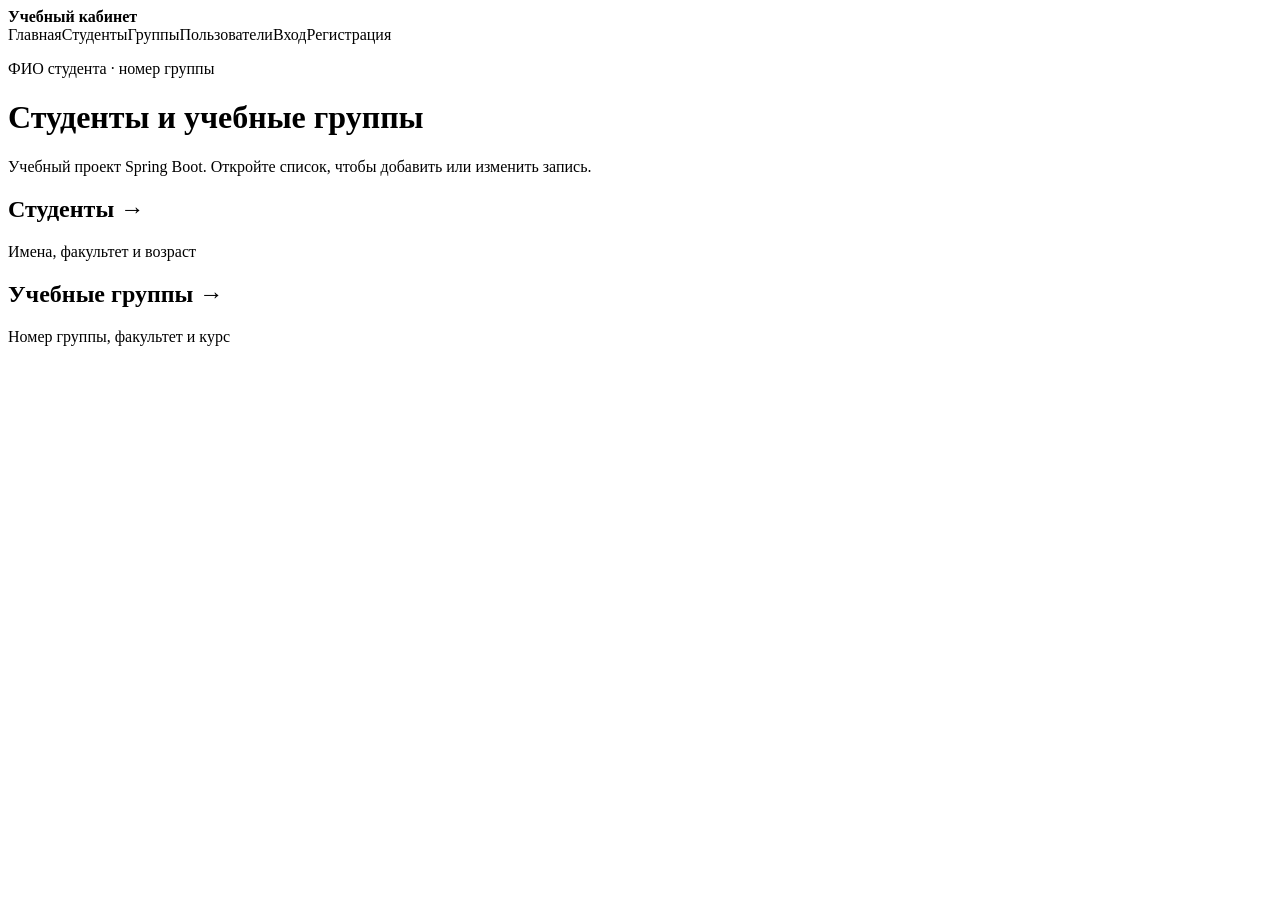
<file: src/ЛР_07_Spring_Boot/src/main/resources/templates/index.html>
<!doctype html><html lang="ru" xmlns:th="http://www.thymeleaf.org"><head><meta charset="UTF-8"><meta name="viewport" content="width=device-width,initial-scale=1"><link rel="stylesheet" th:href="@{/style.css}"><title>Учебный кабинет</title></head><body><header><strong>Учебный кабинет</strong><nav><a th:href="@{/index}">Главная</a><a th:href="@{/list}">Студенты</a><a th:href="@{/groups}">Группы</a><a th:href="@{/users}">Пользователи</a><a th:href="@{/login}">Вход</a><a th:href="@{/register}">Регистрация</a></nav></header><main><p class="eyebrow">ФИО студента · номер группы</p><h1>Студенты и учебные группы</h1><p>Учебный проект Spring Boot. Откройте список, чтобы добавить или изменить запись.</p><div class="cards"><a class="card" th:href="@{/list}"><h2>Студенты →</h2><p>Имена, факультет и возраст</p></a><a class="card" th:href="@{/groups}"><h2>Учебные группы →</h2><p>Номер группы, факультет и курс</p></a></div></main></body></html>
</file>
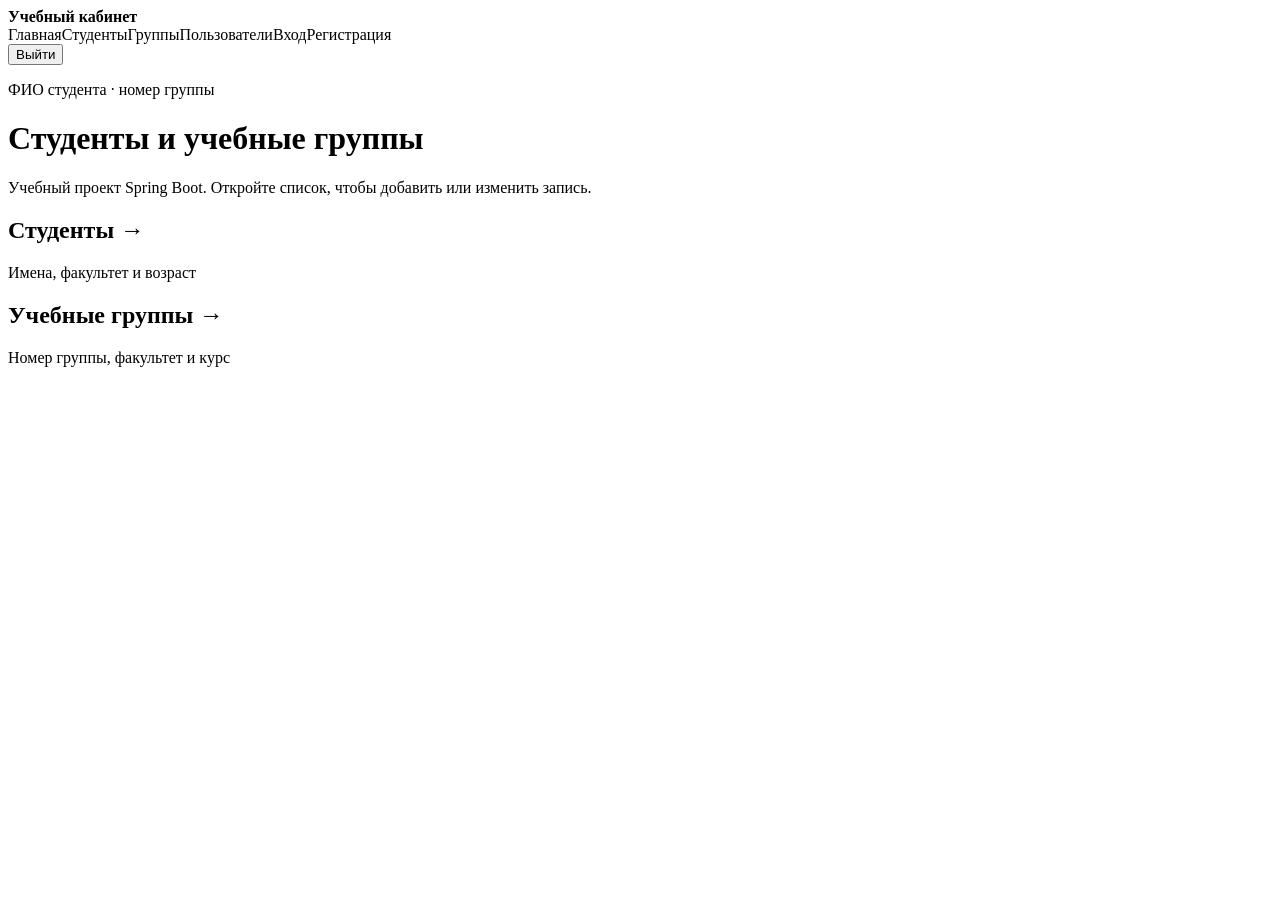
<file: src/ЛР_08_Spring_Boot/src/main/resources/templates/index.html>
<!doctype html><html lang="ru" xmlns:th="http://www.thymeleaf.org"><head><meta charset="UTF-8"><meta name="viewport" content="width=device-width,initial-scale=1"><link rel="stylesheet" th:href="@{/style.css}"><title>Учебный кабинет</title></head><body><header><strong>Учебный кабинет</strong><nav><a th:href="@{/index}">Главная</a><a th:href="@{/list}">Студенты</a><a th:href="@{/groups}">Группы</a><a th:href="@{/users}">Пользователи</a><a th:href="@{/login}">Вход</a><a th:href="@{/register}">Регистрация</a></nav><form method="post" th:action="@{/logout}"><button>Выйти</button></form></header><main><p class="eyebrow">ФИО студента · номер группы</p><h1>Студенты и учебные группы</h1><p>Учебный проект Spring Boot. Откройте список, чтобы добавить или изменить запись.</p><div class="cards"><a class="card" th:href="@{/list}"><h2>Студенты →</h2><p>Имена, факультет и возраст</p></a><a class="card" th:href="@{/groups}"><h2>Учебные группы →</h2><p>Номер группы, факультет и курс</p></a></div></main></body></html>
</file>
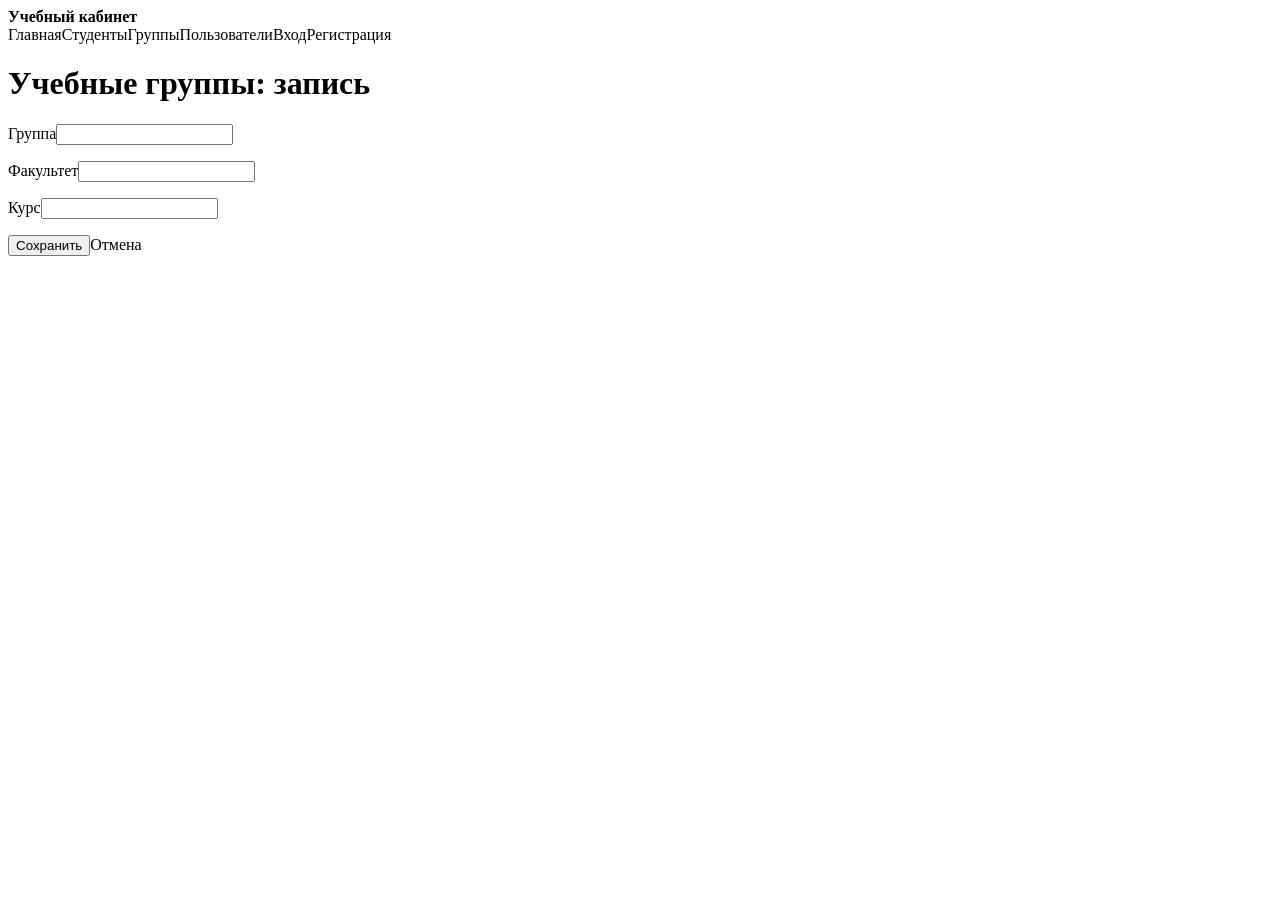
<file: src/ЛР_07_Spring_Boot/src/main/resources/templates/add-group-form.html>
<!doctype html><html lang="ru" xmlns:th="http://www.thymeleaf.org"><head><meta charset="UTF-8"><meta name="viewport" content="width=device-width,initial-scale=1"><link rel="stylesheet" th:href="@{/style.css}"><title>Учебный кабинет</title></head><body><header><strong>Учебный кабинет</strong><nav><a th:href="@{/index}">Главная</a><a th:href="@{/list}">Студенты</a><a th:href="@{/groups}">Группы</a><a th:href="@{/users}">Пользователи</a><a th:href="@{/login}">Вход</a><a th:href="@{/register}">Регистрация</a></nav></header><main><h1>Учебные группы: запись</h1><form class="editor" method="post" th:action="@{/saveGroup}" th:object="${studyGroup}"><input type="hidden" th:field="*{id}"><label>Группа<input type="text" th:field="*{name}" required></label><p class="error" th:if="${#fields.hasErrors('name')}" th:errors="*{name}"></p><label>Факультет<input type="text" th:field="*{faculty}" required></label><p class="error" th:if="${#fields.hasErrors('faculty')}" th:errors="*{faculty}"></p><label>Курс<input type="number" th:field="*{course}" required></label><p class="error" th:if="${#fields.hasErrors('course')}" th:errors="*{course}"></p><button>Сохранить</button><a th:href="@{/groups}">Отмена</a></form></main></body></html>
</file>
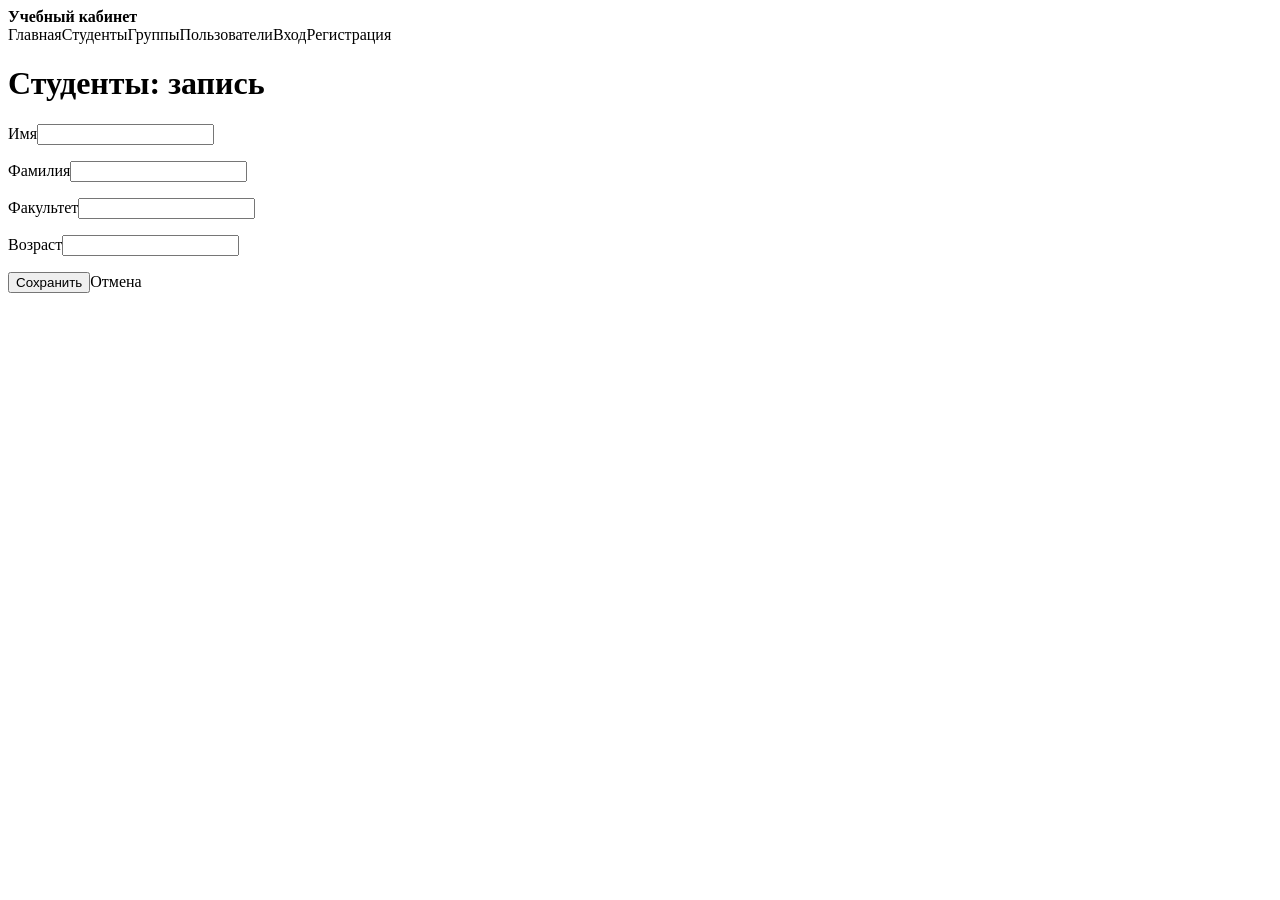
<file: src/ЛР_07_Spring_Boot/src/main/resources/templates/add-student-form.html>
<!doctype html><html lang="ru" xmlns:th="http://www.thymeleaf.org"><head><meta charset="UTF-8"><meta name="viewport" content="width=device-width,initial-scale=1"><link rel="stylesheet" th:href="@{/style.css}"><title>Учебный кабинет</title></head><body><header><strong>Учебный кабинет</strong><nav><a th:href="@{/index}">Главная</a><a th:href="@{/list}">Студенты</a><a th:href="@{/groups}">Группы</a><a th:href="@{/users}">Пользователи</a><a th:href="@{/login}">Вход</a><a th:href="@{/register}">Регистрация</a></nav></header><main><h1>Студенты: запись</h1><form class="editor" method="post" th:action="@{/saveStudent}" th:object="${student}"><input type="hidden" th:field="*{id}"><label>Имя<input type="text" th:field="*{name}" required></label><p class="error" th:if="${#fields.hasErrors('name')}" th:errors="*{name}"></p><label>Фамилия<input type="text" th:field="*{surname}" required></label><p class="error" th:if="${#fields.hasErrors('surname')}" th:errors="*{surname}"></p><label>Факультет<input type="text" th:field="*{faculty}" required></label><p class="error" th:if="${#fields.hasErrors('faculty')}" th:errors="*{faculty}"></p><label>Возраст<input type="number" th:field="*{age}" required></label><p class="error" th:if="${#fields.hasErrors('age')}" th:errors="*{age}"></p><button>Сохранить</button><a th:href="@{/list}">Отмена</a></form></main></body></html>
</file>
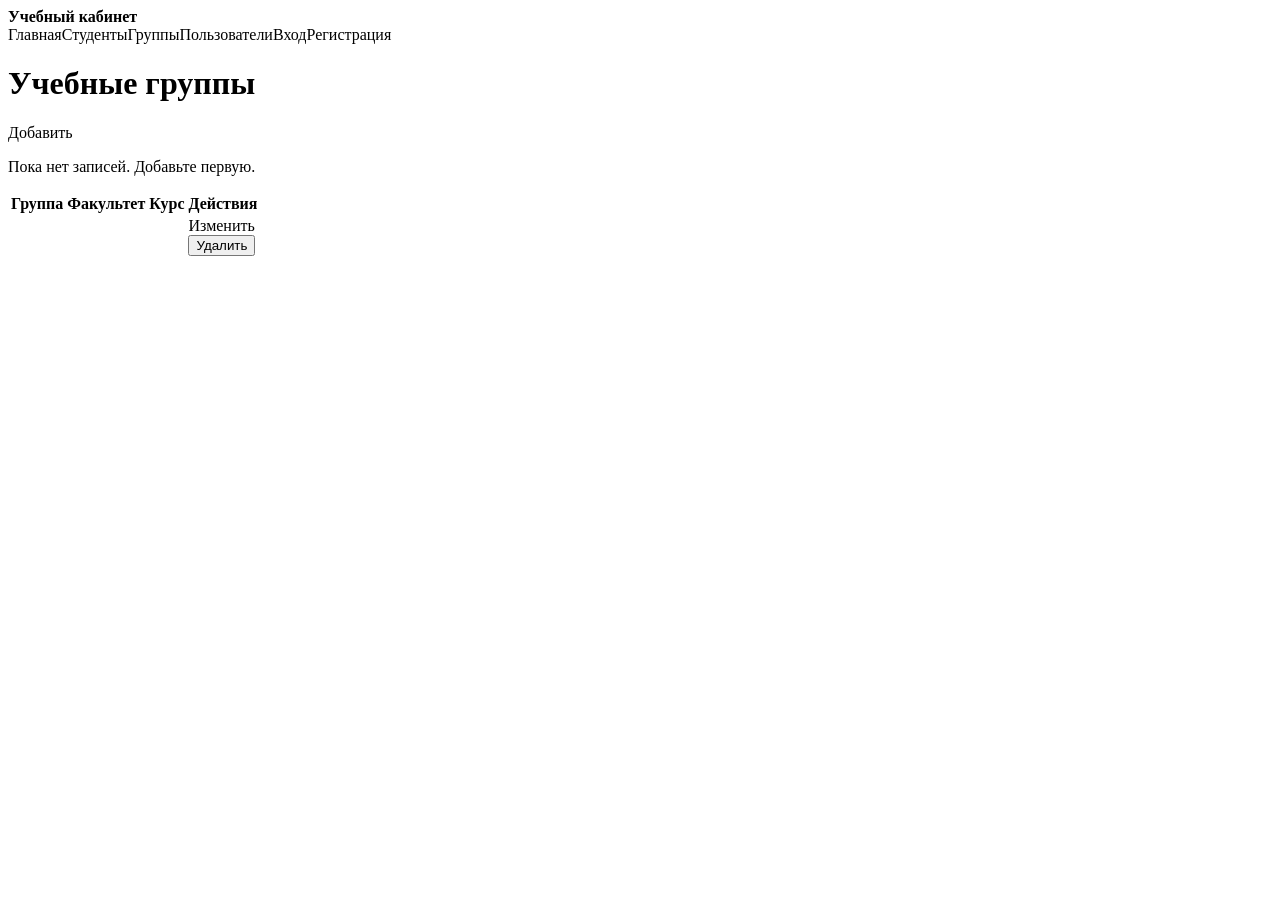
<file: src/ЛР_07_Spring_Boot/src/main/resources/templates/list-groups.html>
<!doctype html><html lang="ru" xmlns:th="http://www.thymeleaf.org"><head><meta charset="UTF-8"><meta name="viewport" content="width=device-width,initial-scale=1"><link rel="stylesheet" th:href="@{/style.css}"><title>Учебный кабинет</title></head><body><header><strong>Учебный кабинет</strong><nav><a th:href="@{/index}">Главная</a><a th:href="@{/list}">Студенты</a><a th:href="@{/groups}">Группы</a><a th:href="@{/users}">Пользователи</a><a th:href="@{/login}">Вход</a><a th:href="@{/register}">Регистрация</a></nav></header><main><h1>Учебные группы</h1><a class="button" th:href="@{/addGroupForm}">Добавить</a><p th:if="${#lists.isEmpty(groups)}">Пока нет записей. Добавьте первую.</p><table><thead><tr><th>Группа</th><th>Факультет</th><th>Курс</th><th>Действия</th></tr></thead><tbody><tr th:each="item : ${groups}"><td th:text="${item.name}"></td><td th:text="${item.faculty}"></td><td th:text="${item.course}"></td><td class="actions"><a th:href="@{/showGroupUpdateForm(groupId=${item.id})}">Изменить</a><form method="post" th:action="@{/deleteGroup}"><input type="hidden" name="groupId" th:value="${item.id}"><button class="danger">Удалить</button></form></td></tr></tbody></table></main></body></html>
</file>
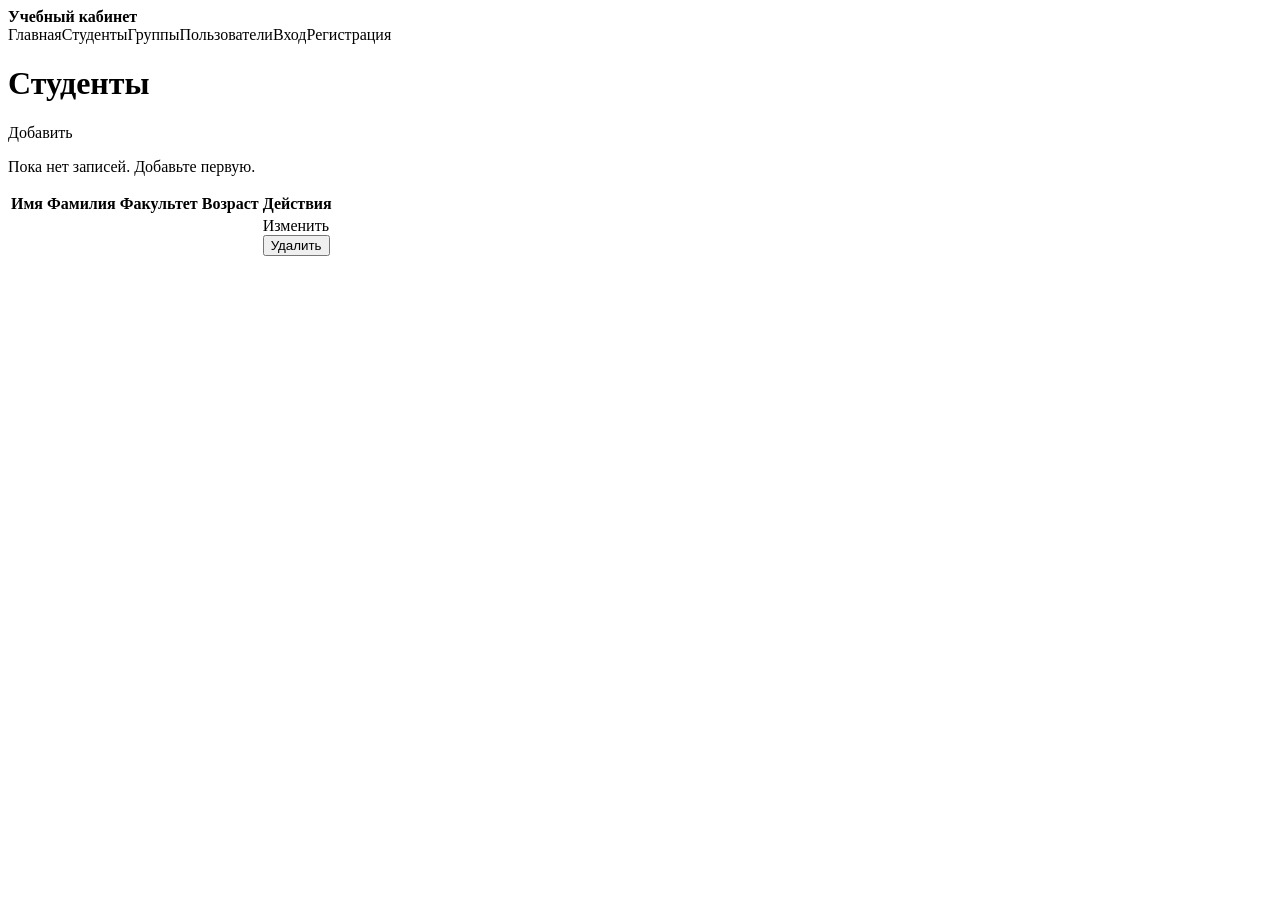
<file: src/ЛР_07_Spring_Boot/src/main/resources/templates/list-students.html>
<!doctype html><html lang="ru" xmlns:th="http://www.thymeleaf.org"><head><meta charset="UTF-8"><meta name="viewport" content="width=device-width,initial-scale=1"><link rel="stylesheet" th:href="@{/style.css}"><title>Учебный кабинет</title></head><body><header><strong>Учебный кабинет</strong><nav><a th:href="@{/index}">Главная</a><a th:href="@{/list}">Студенты</a><a th:href="@{/groups}">Группы</a><a th:href="@{/users}">Пользователи</a><a th:href="@{/login}">Вход</a><a th:href="@{/register}">Регистрация</a></nav></header><main><h1>Студенты</h1><a class="button" th:href="@{/addStudentForm}">Добавить</a><p th:if="${#lists.isEmpty(students)}">Пока нет записей. Добавьте первую.</p><table><thead><tr><th>Имя</th><th>Фамилия</th><th>Факультет</th><th>Возраст</th><th>Действия</th></tr></thead><tbody><tr th:each="item : ${students}"><td th:text="${item.name}"></td><td th:text="${item.surname}"></td><td th:text="${item.faculty}"></td><td th:text="${item.age}"></td><td class="actions"><a th:href="@{/showUpdateForm(studentId=${item.id})}">Изменить</a><form method="post" th:action="@{/deleteStudent}"><input type="hidden" name="studentId" th:value="${item.id}"><button class="danger">Удалить</button></form></td></tr></tbody></table></main></body></html>
</file>
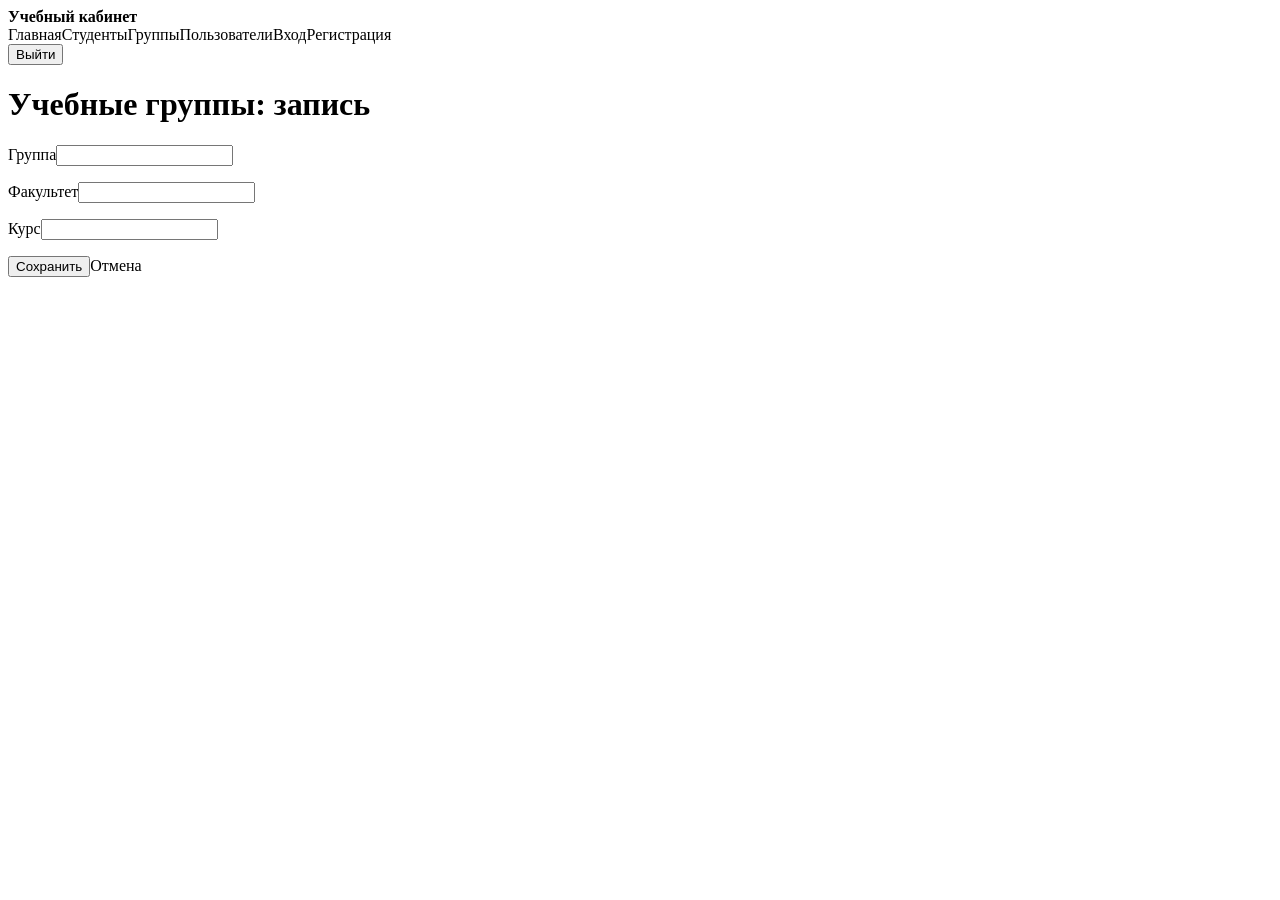
<file: src/ЛР_08_Spring_Boot/src/main/resources/templates/add-group-form.html>
<!doctype html><html lang="ru" xmlns:th="http://www.thymeleaf.org"><head><meta charset="UTF-8"><meta name="viewport" content="width=device-width,initial-scale=1"><link rel="stylesheet" th:href="@{/style.css}"><title>Учебный кабинет</title></head><body><header><strong>Учебный кабинет</strong><nav><a th:href="@{/index}">Главная</a><a th:href="@{/list}">Студенты</a><a th:href="@{/groups}">Группы</a><a th:href="@{/users}">Пользователи</a><a th:href="@{/login}">Вход</a><a th:href="@{/register}">Регистрация</a></nav><form method="post" th:action="@{/logout}"><button>Выйти</button></form></header><main><h1>Учебные группы: запись</h1><form class="editor" method="post" th:action="@{/saveGroup}" th:object="${studyGroup}"><input type="hidden" th:field="*{id}"><label>Группа<input type="text" th:field="*{name}" required></label><p class="error" th:if="${#fields.hasErrors('name')}" th:errors="*{name}"></p><label>Факультет<input type="text" th:field="*{faculty}" required></label><p class="error" th:if="${#fields.hasErrors('faculty')}" th:errors="*{faculty}"></p><label>Курс<input type="number" th:field="*{course}" required></label><p class="error" th:if="${#fields.hasErrors('course')}" th:errors="*{course}"></p><button>Сохранить</button><a th:href="@{/groups}">Отмена</a></form></main></body></html>
</file>
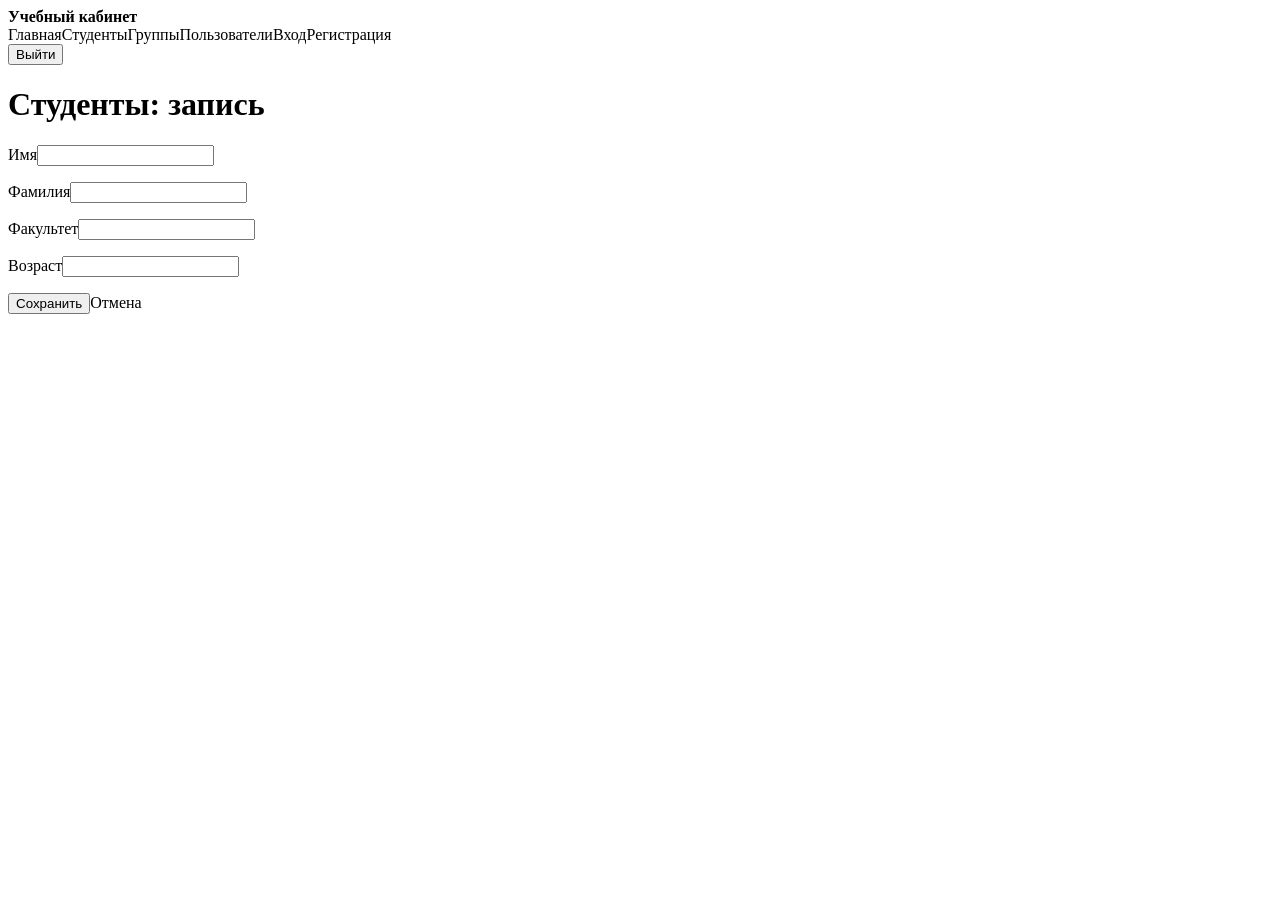
<file: src/ЛР_08_Spring_Boot/src/main/resources/templates/add-student-form.html>
<!doctype html><html lang="ru" xmlns:th="http://www.thymeleaf.org"><head><meta charset="UTF-8"><meta name="viewport" content="width=device-width,initial-scale=1"><link rel="stylesheet" th:href="@{/style.css}"><title>Учебный кабинет</title></head><body><header><strong>Учебный кабинет</strong><nav><a th:href="@{/index}">Главная</a><a th:href="@{/list}">Студенты</a><a th:href="@{/groups}">Группы</a><a th:href="@{/users}">Пользователи</a><a th:href="@{/login}">Вход</a><a th:href="@{/register}">Регистрация</a></nav><form method="post" th:action="@{/logout}"><button>Выйти</button></form></header><main><h1>Студенты: запись</h1><form class="editor" method="post" th:action="@{/saveStudent}" th:object="${student}"><input type="hidden" th:field="*{id}"><label>Имя<input type="text" th:field="*{name}" required></label><p class="error" th:if="${#fields.hasErrors('name')}" th:errors="*{name}"></p><label>Фамилия<input type="text" th:field="*{surname}" required></label><p class="error" th:if="${#fields.hasErrors('surname')}" th:errors="*{surname}"></p><label>Факультет<input type="text" th:field="*{faculty}" required></label><p class="error" th:if="${#fields.hasErrors('faculty')}" th:errors="*{faculty}"></p><label>Возраст<input type="number" th:field="*{age}" required></label><p class="error" th:if="${#fields.hasErrors('age')}" th:errors="*{age}"></p><button>Сохранить</button><a th:href="@{/list}">Отмена</a></form></main></body></html>
</file>
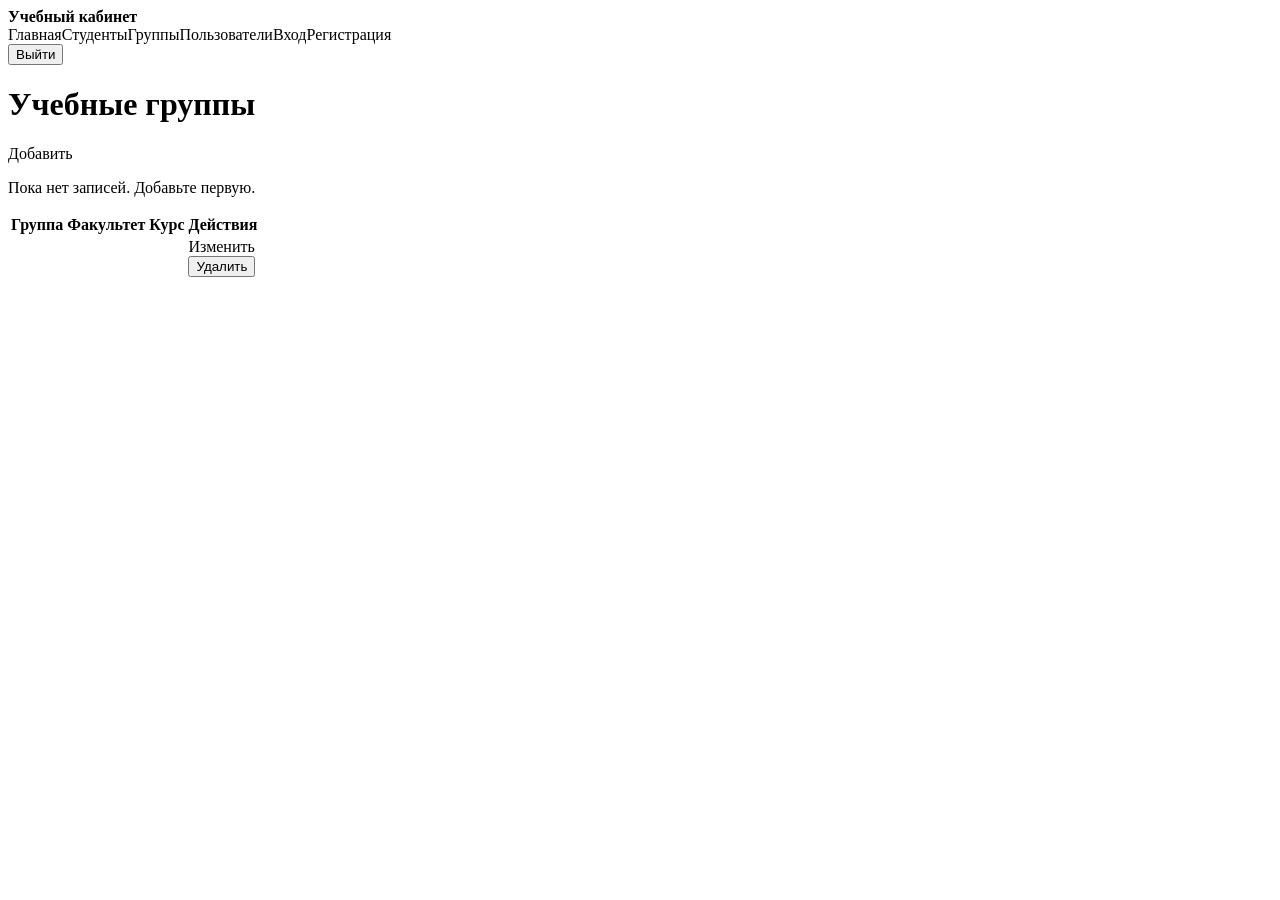
<file: src/ЛР_08_Spring_Boot/src/main/resources/templates/list-groups.html>
<!doctype html><html lang="ru" xmlns:th="http://www.thymeleaf.org"><head><meta charset="UTF-8"><meta name="viewport" content="width=device-width,initial-scale=1"><link rel="stylesheet" th:href="@{/style.css}"><title>Учебный кабинет</title></head><body><header><strong>Учебный кабинет</strong><nav><a th:href="@{/index}">Главная</a><a th:href="@{/list}">Студенты</a><a th:href="@{/groups}">Группы</a><a th:href="@{/users}">Пользователи</a><a th:href="@{/login}">Вход</a><a th:href="@{/register}">Регистрация</a></nav><form method="post" th:action="@{/logout}"><button>Выйти</button></form></header><main><h1>Учебные группы</h1><a class="button" th:href="@{/addGroupForm}">Добавить</a><p th:if="${#lists.isEmpty(groups)}">Пока нет записей. Добавьте первую.</p><table><thead><tr><th>Группа</th><th>Факультет</th><th>Курс</th><th>Действия</th></tr></thead><tbody><tr th:each="item : ${groups}"><td th:text="${item.name}"></td><td th:text="${item.faculty}"></td><td th:text="${item.course}"></td><td class="actions"><a th:href="@{/showGroupUpdateForm(groupId=${item.id})}">Изменить</a><form method="post" th:action="@{/deleteGroup}"><input type="hidden" name="groupId" th:value="${item.id}"><button class="danger">Удалить</button></form></td></tr></tbody></table></main></body></html>
</file>
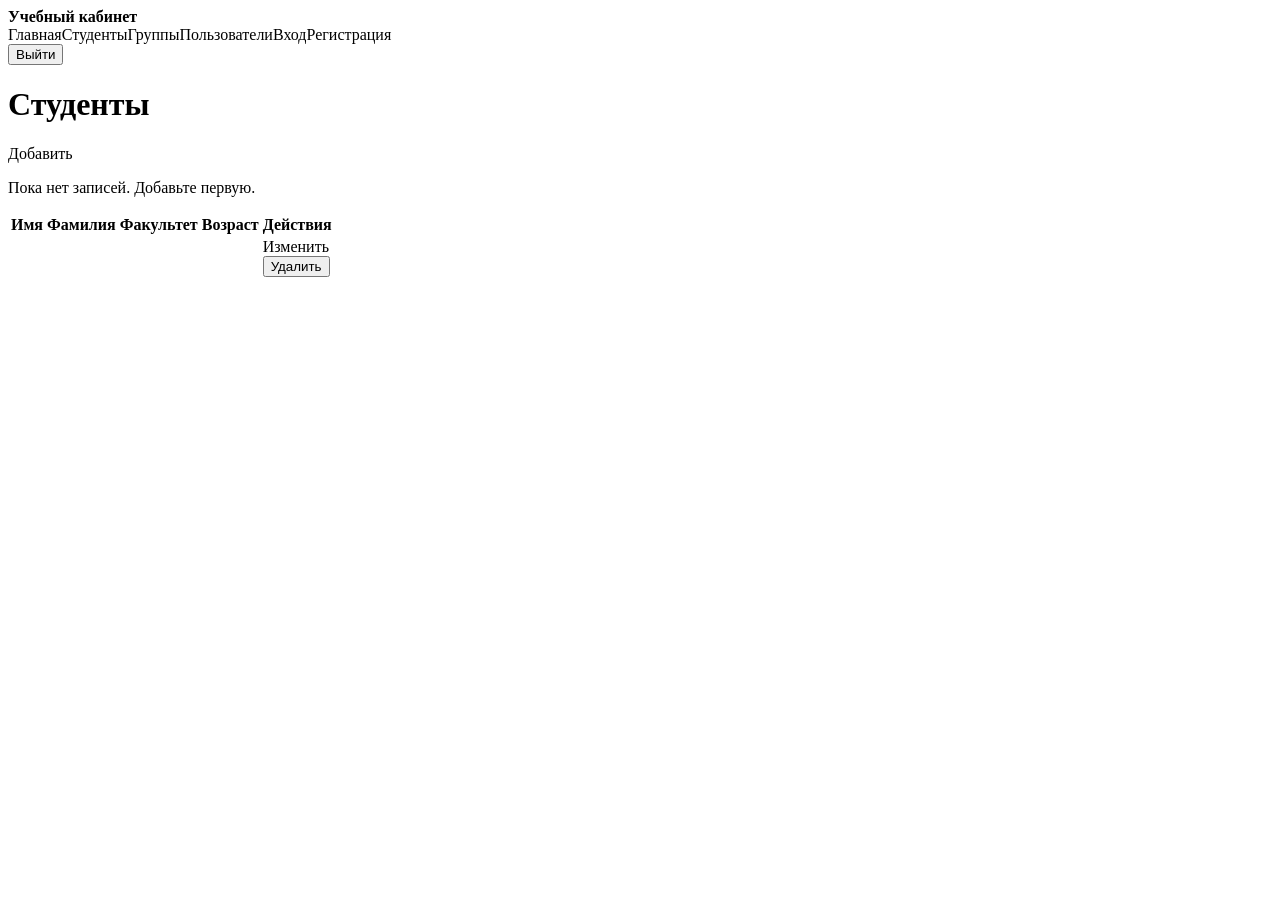
<file: src/ЛР_08_Spring_Boot/src/main/resources/templates/list-students.html>
<!doctype html><html lang="ru" xmlns:th="http://www.thymeleaf.org"><head><meta charset="UTF-8"><meta name="viewport" content="width=device-width,initial-scale=1"><link rel="stylesheet" th:href="@{/style.css}"><title>Учебный кабинет</title></head><body><header><strong>Учебный кабинет</strong><nav><a th:href="@{/index}">Главная</a><a th:href="@{/list}">Студенты</a><a th:href="@{/groups}">Группы</a><a th:href="@{/users}">Пользователи</a><a th:href="@{/login}">Вход</a><a th:href="@{/register}">Регистрация</a></nav><form method="post" th:action="@{/logout}"><button>Выйти</button></form></header><main><h1>Студенты</h1><a class="button" th:href="@{/addStudentForm}">Добавить</a><p th:if="${#lists.isEmpty(students)}">Пока нет записей. Добавьте первую.</p><table><thead><tr><th>Имя</th><th>Фамилия</th><th>Факультет</th><th>Возраст</th><th>Действия</th></tr></thead><tbody><tr th:each="item : ${students}"><td th:text="${item.name}"></td><td th:text="${item.surname}"></td><td th:text="${item.faculty}"></td><td th:text="${item.age}"></td><td class="actions"><a th:href="@{/showUpdateForm(studentId=${item.id})}">Изменить</a><form method="post" th:action="@{/deleteStudent}"><input type="hidden" name="studentId" th:value="${item.id}"><button class="danger">Удалить</button></form></td></tr></tbody></table></main></body></html>
</file>
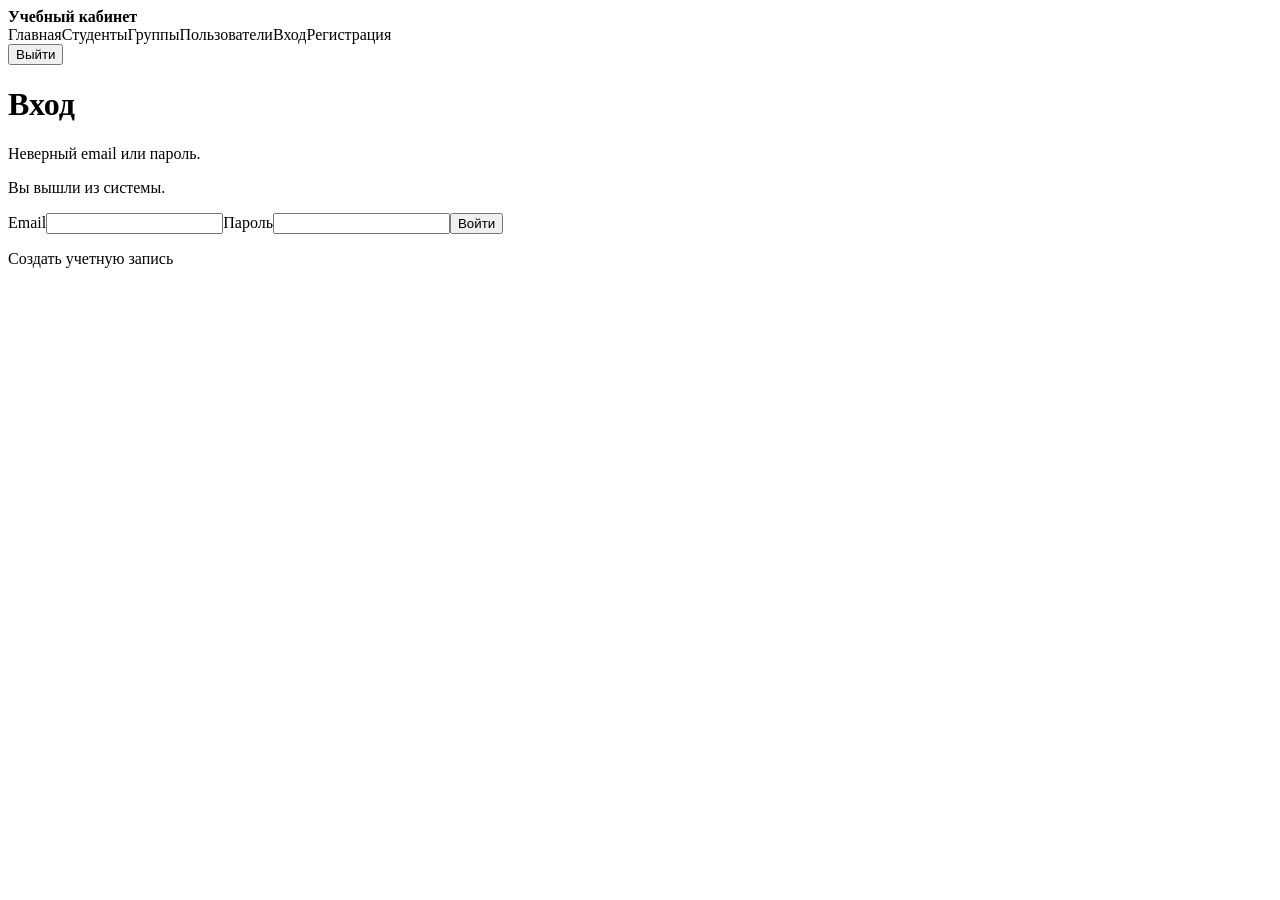
<file: src/ЛР_08_Spring_Boot/src/main/resources/templates/login.html>
<!doctype html><html lang="ru" xmlns:th="http://www.thymeleaf.org"><head><meta charset="UTF-8"><meta name="viewport" content="width=device-width,initial-scale=1"><link rel="stylesheet" th:href="@{/style.css}"><title>Учебный кабинет</title></head><body><header><strong>Учебный кабинет</strong><nav><a th:href="@{/index}">Главная</a><a th:href="@{/list}">Студенты</a><a th:href="@{/groups}">Группы</a><a th:href="@{/users}">Пользователи</a><a th:href="@{/login}">Вход</a><a th:href="@{/register}">Регистрация</a></nav><form method="post" th:action="@{/logout}"><button>Выйти</button></form></header><main><h1>Вход</h1><p class="error" th:if="${param.error}">Неверный email или пароль.</p><p class="success" th:if="${param.logout}">Вы вышли из системы.</p><form class="editor" method="post" th:action="@{/login}"><label>Email<input name="username" type="email" autocomplete="username" required></label><label>Пароль<input name="password" type="password" autocomplete="current-password" required></label><button>Войти</button><p><a th:href="@{/register}">Создать учетную запись</a></p></form></main></body></html>
</file>
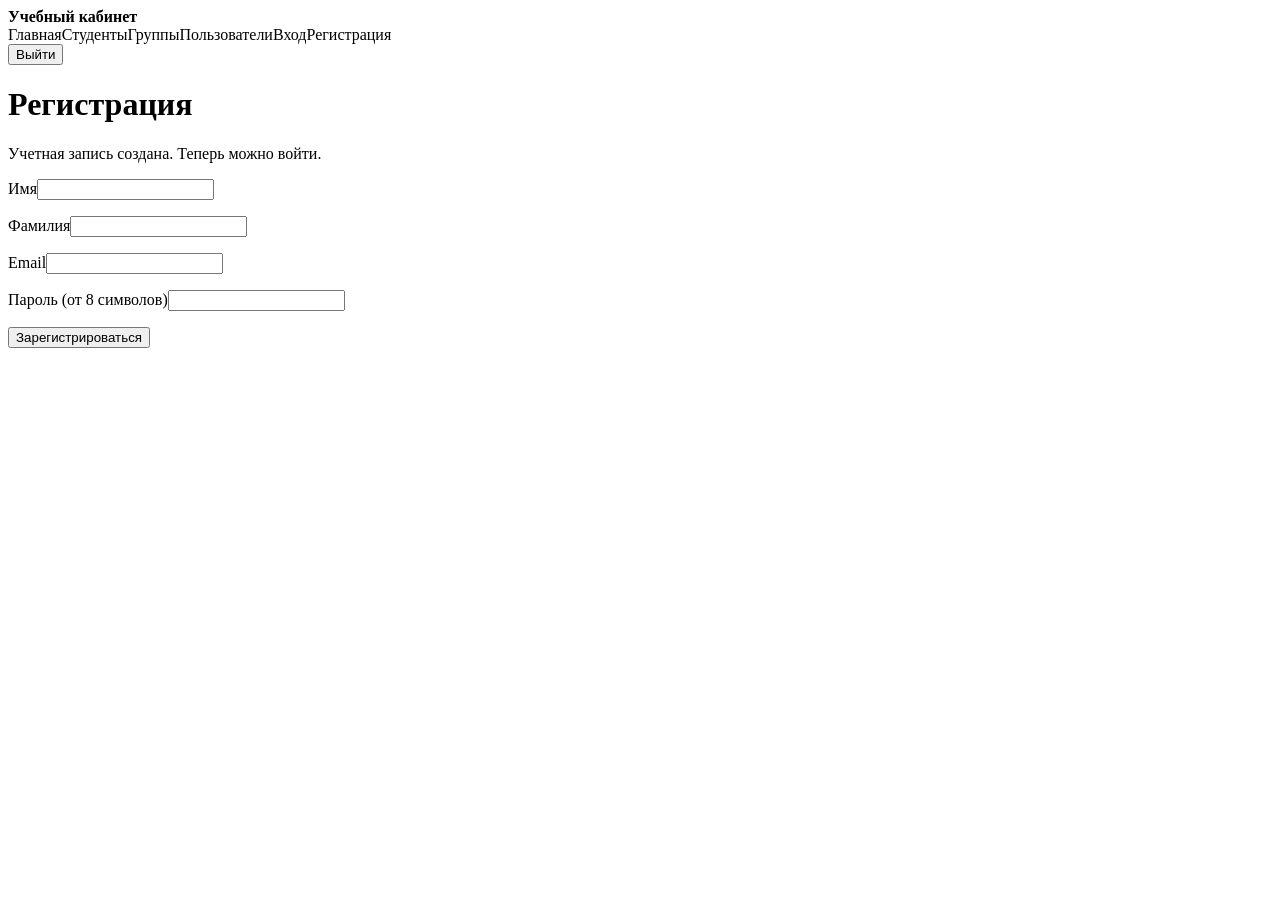
<file: src/ЛР_08_Spring_Boot/src/main/resources/templates/register.html>
<!doctype html><html lang="ru" xmlns:th="http://www.thymeleaf.org"><head><meta charset="UTF-8"><meta name="viewport" content="width=device-width,initial-scale=1"><link rel="stylesheet" th:href="@{/style.css}"><title>Учебный кабинет</title></head><body><header><strong>Учебный кабинет</strong><nav><a th:href="@{/index}">Главная</a><a th:href="@{/list}">Студенты</a><a th:href="@{/groups}">Группы</a><a th:href="@{/users}">Пользователи</a><a th:href="@{/login}">Вход</a><a th:href="@{/register}">Регистрация</a></nav><form method="post" th:action="@{/logout}"><button>Выйти</button></form></header><main><h1>Регистрация</h1><p class="success" th:if="${param.success}">Учетная запись создана. Теперь можно войти.</p><form class="editor" method="post" th:action="@{/register/save}" th:object="${user}"><p class="error" th:each="err : ${#fields.globalErrors()}" th:text="${err}"></p><label>Имя<input type="text" th:field="*{firstName}" required></label><p class="error" th:errors="*{firstName}"></p><label>Фамилия<input type="text" th:field="*{lastName}" required></label><p class="error" th:errors="*{lastName}"></p><label>Email<input type="email" th:field="*{email}" required></label><p class="error" th:errors="*{email}"></p><label>Пароль (от 8 символов)<input name="password" type="password" minlength="8" maxlength="72" autocomplete="new-password" required></label><p class="error" th:errors="*{password}"></p><button>Зарегистрироваться</button></form></main></body></html>
</file>
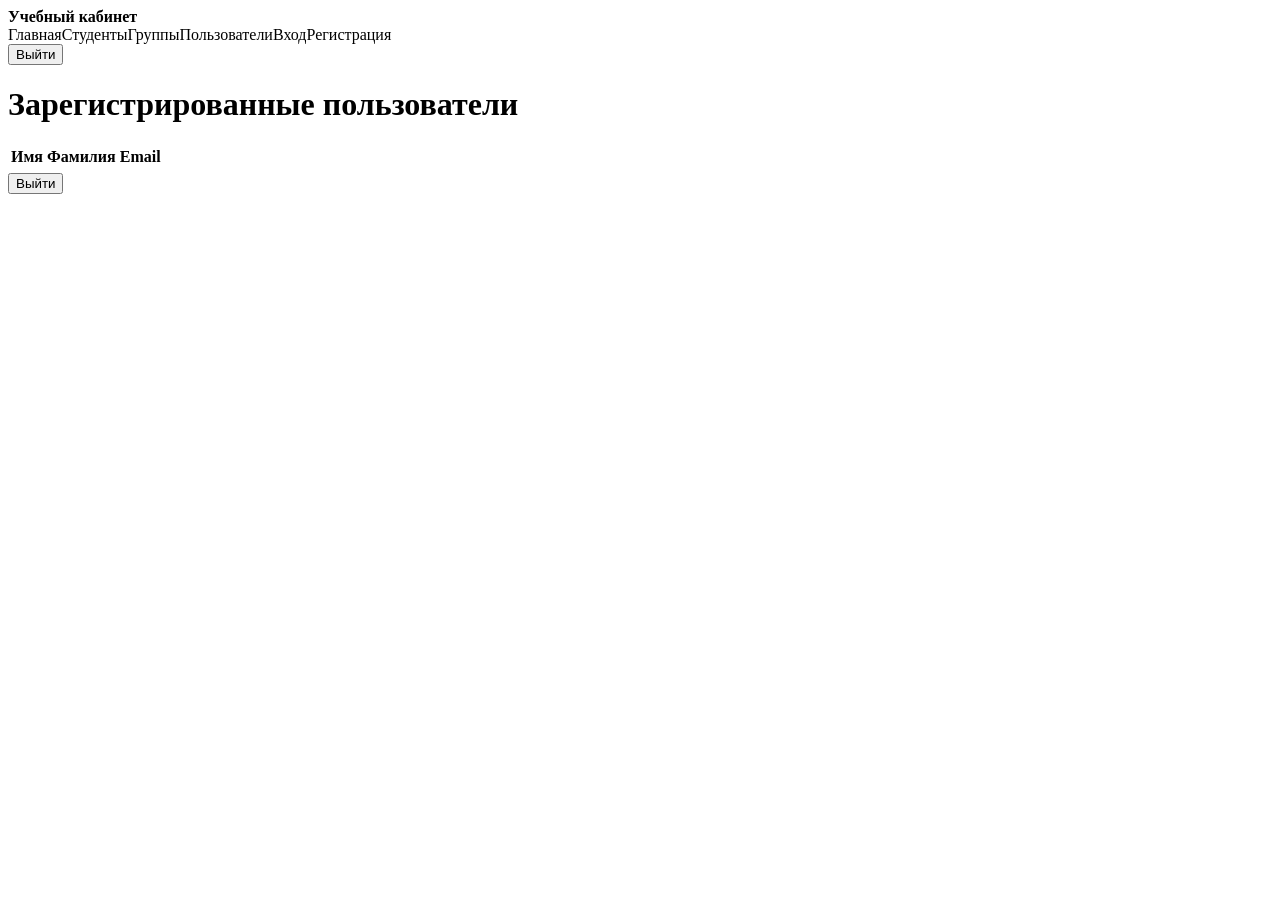
<file: src/ЛР_08_Spring_Boot/src/main/resources/templates/users.html>
<!doctype html><html lang="ru" xmlns:th="http://www.thymeleaf.org"><head><meta charset="UTF-8"><meta name="viewport" content="width=device-width,initial-scale=1"><link rel="stylesheet" th:href="@{/style.css}"><title>Учебный кабинет</title></head><body><header><strong>Учебный кабинет</strong><nav><a th:href="@{/index}">Главная</a><a th:href="@{/list}">Студенты</a><a th:href="@{/groups}">Группы</a><a th:href="@{/users}">Пользователи</a><a th:href="@{/login}">Вход</a><a th:href="@{/register}">Регистрация</a></nav><form method="post" th:action="@{/logout}"><button>Выйти</button></form></header><main><h1>Зарегистрированные пользователи</h1><table><thead><tr><th>Имя</th><th>Фамилия</th><th>Email</th></tr></thead><tbody><tr th:each="user : ${users}"><td th:text="${user.firstName}"></td><td th:text="${user.lastName}"></td><td th:text="${user.email}"></td></tr></tbody></table><form method="post" th:action="@{/logout}"><button>Выйти</button></form></main></body></html>
</file>
